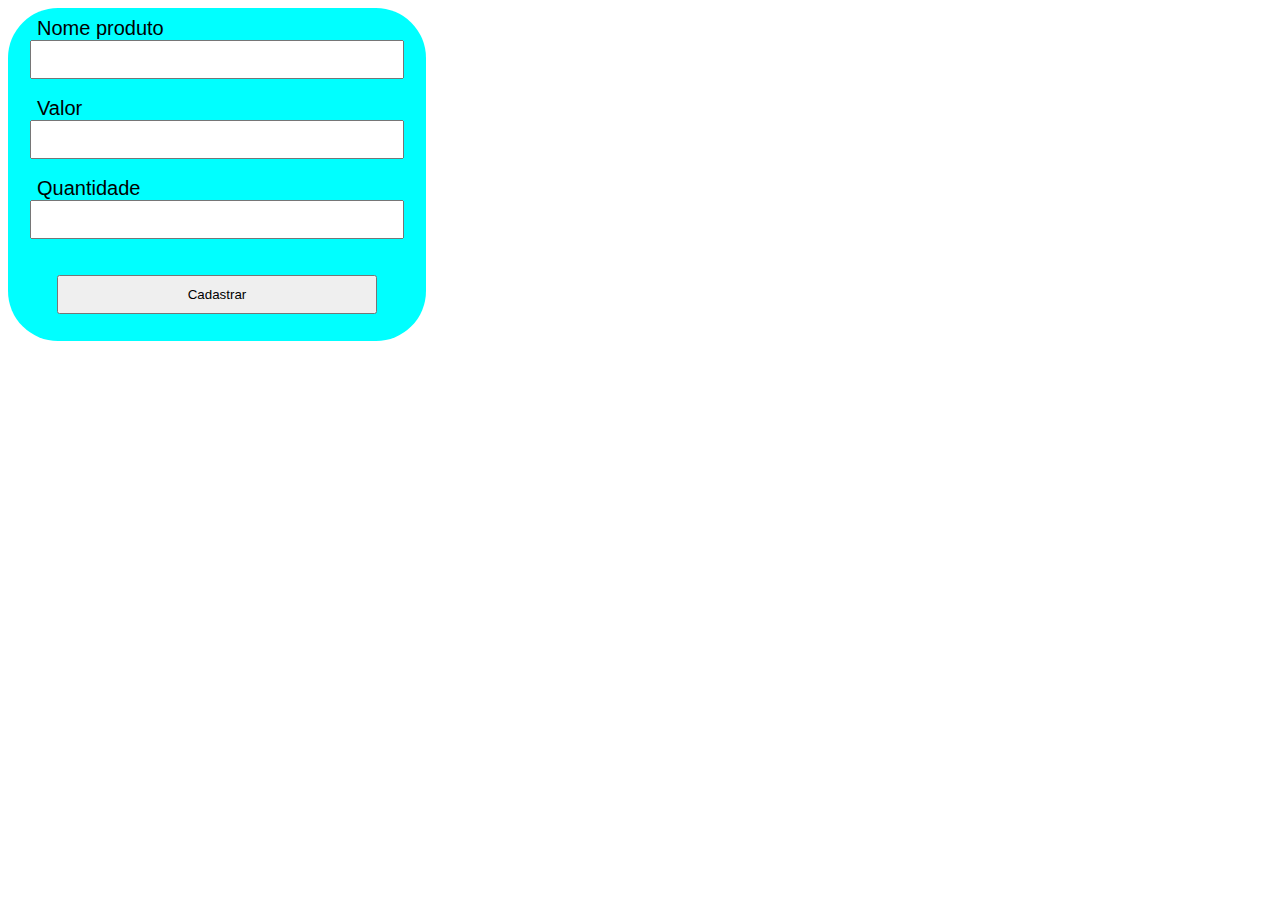
<file: cadastro.html>
<!DOCTYPE html>
<html lang="pt-br">
    <head>
        <title>Cadastro</title>
        <meta http-equiv="Content-Type" content="text/html;charset=UTF-8">
        <link rel="stylesheet" href="style/estilo.css">
    </head>
    <body>
        <div class="plincipal">
            <form action="ca_dastro.php" method="post">
                <label for="">Nome produto</label>
                <input type="text" name="nome"><br>

                <label for="">Valor</label>
                <input type="text" name="valor" id=""><br>

                <label for="">Quantidade</label>
                <input type="number" name="quantidade" id=""><br>
                <br>
                <input type="submit" value="Cadastrar"><br>
            </form>
        </div>
    </body>
</html>
</file>
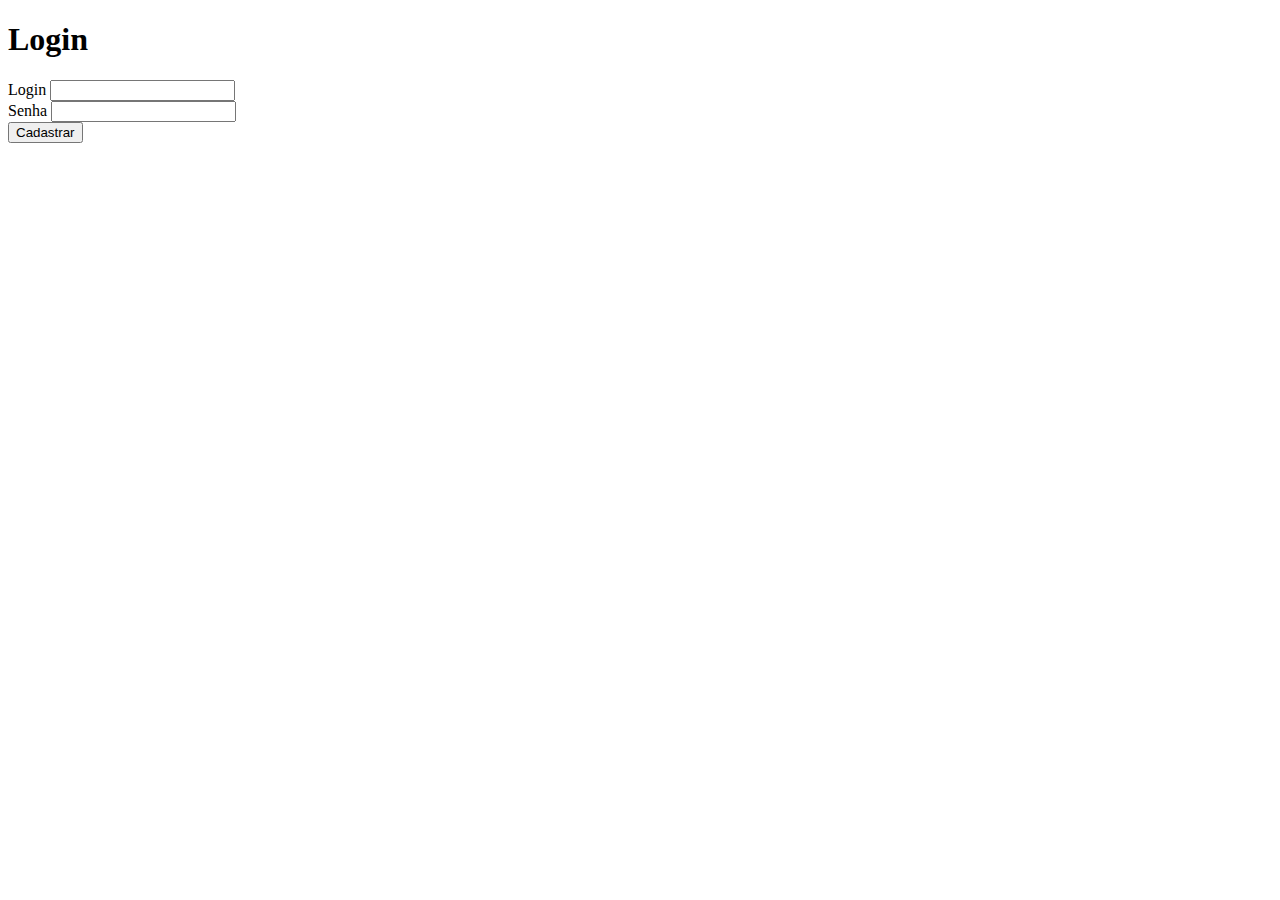
<file: html/login.html>
<!DOCTYPE html>
<html lang="pt-br">
<head>
    <meta charset="UTF-8">
    <meta name="viewport" content="width=device-width, initial-scale=1.0">
    <title>Login</title>
</head>
<body>
    <h1>Login</h1>
    <form action="../php/login_usuario.php" method="post">
    <label for="">Login</label>
    <input type="text" name="login" id=""><br>
    <label for="">Senha</label>
    <input type="text" name="senha" id=""><br>
    <input type="submit" value="Cadastrar">
    </form>
</body>
</html>
</file>
<file: style/estilo.css>
.principal{
    display: flex;
    align-items: center;
    width: 50%;
    
}

form {
    display: inline-block;
    width: 400px;
    font-family: 'Franklin Gothic Medium', 'Arial Narrow', Arial, sans-serif;
    background-color: aqua;
    border-radius: 50px;
    padding:  9px;
}

form label {
    display:block;
    font-size: 20px;
    margin: auto 20px;
}

form input {
    display: block;
    margin: auto;
    padding: 10px 25px;
    width: 80%;
}

.principal{
    display: flex;
    margin: auto 600px;
}

table{
    text-align: center;
    background-color: aqua;
    border-radius: 30px;
    width: 60%;
}

tr:nth-child(even){

    background-color: blue;
    color: white;
}

th{
    padding: 20px;
}

a{
    text-decoration: none;
    color: black;
    background: #A9D3F2;
}
</file>
